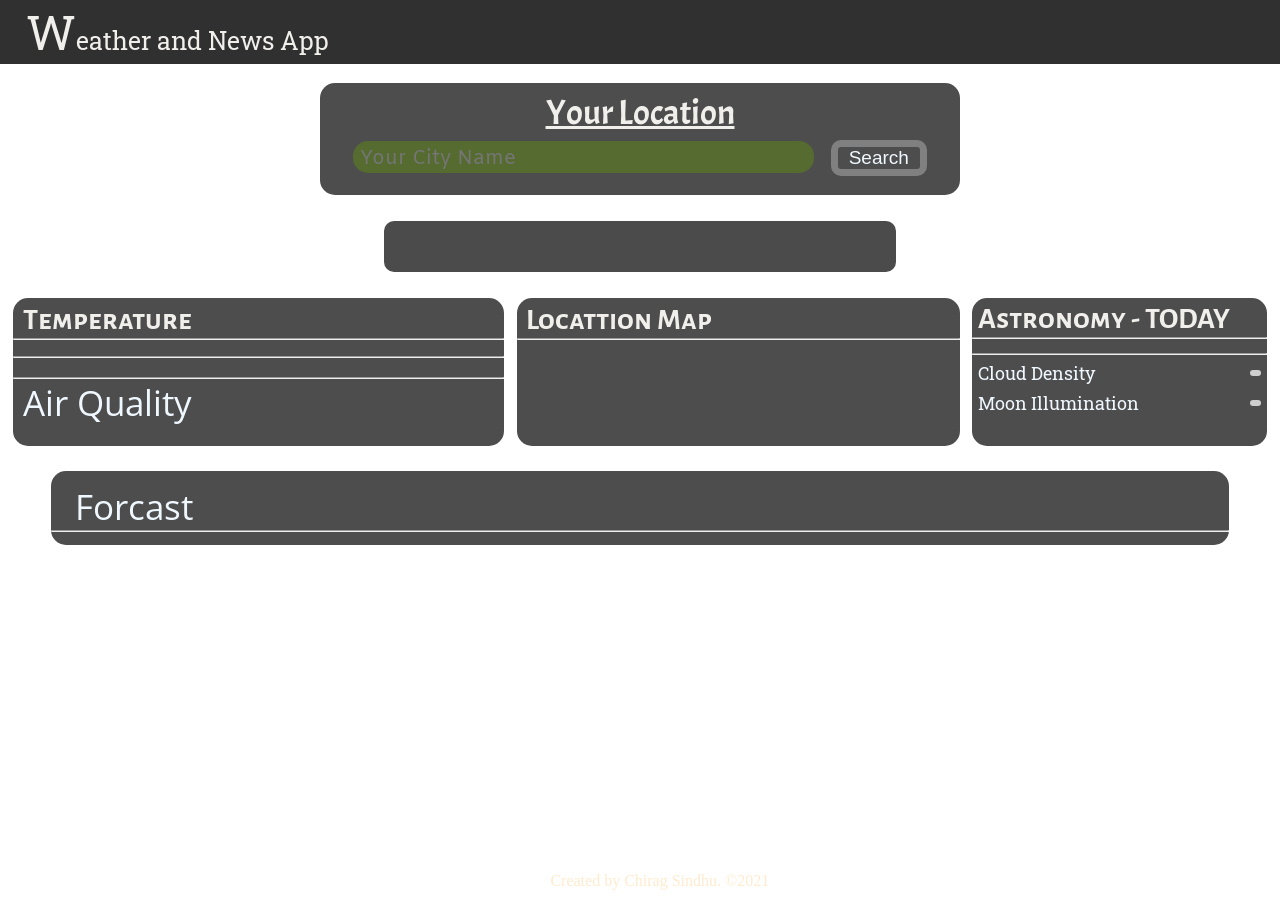
<file: Weather_News_APP/Pages/index.html>
<!DOCTYPE html>
<html lang="en">
<title>Weather and News</title>
<head>
    <!--API KEY for weather api: a341c029a9ed48ad85354611211803-->
    <!--API KEY for LATLONG to Place : 47c187f2accd40f6b3e3de635bed5089-->
    <!--Api Key for Static Map :  ijkGFg4uS2shXYNMTwwOD3qAjpcnkwx7-->
    <!--Api Key for Time : 76YXYKOLGKGJ-->
    <meta charset="UTF-8">
    <meta http-equiv="X-UA-Compatible" content="IE=edge">
    <meta name="viewport" content="width=device-width, initial-scale=1.0">
    <link rel="stylesheet" href="stylesheet.css">

    <!--Very Slow Loading must be fixed-->
    <!--Work only when you add event in the text field-->
    <script src="search_cities.js"></script>

    <script src="find_location.js"></script>
    <script src="find_temp.js"></script>
    <script src="forecast.js"></script>
    <script src="time.js"></script>


    <!--Google Fonts-->
    <link href="https://fonts.googleapis.com/css2?family=Roboto+Slab&display=swap" rel="stylesheet">
    <link href="https://fonts.googleapis.com/css2?family=Acme&display=swap" rel="stylesheet">
    <link href="https://fonts.googleapis.com/css2?family=Amiko:wght@700&display=swap" rel="stylesheet">
    <link href="https://fonts.googleapis.com/css2?family=Open+Sans:wght@800&display=swap" rel="stylesheet">
    <link href="https://fonts.googleapis.com/css2?family=Alegreya+Sans+SC&display=swap" rel="stylesheet">
    <link href="https://fonts.googleapis.com/css2?family=Ravi+Prakash&display=swap" rel="stylesheet">
    <title>Document</title>
</head>
<body>
    <div id="navbar">
        <div id="title">
            <font size = 11>W</font>eather and News App
        </div>
    </div>

    <div id="location-tab">
        <div id="location-title">
            <u>Your Location</u>
        </div>
        <div>
            <input type="text" id="ipt_loca-txt" placeholder="Your City Name" list="related_items"">
            <datalist id="related_items"></datalist>
            <input type="button" id="searh_loca-bttn" value="Search" onclick="show_temp()">
        </div>
    </div>

    <div id="time" align="CENTER"></div>

    <div id="temp-mapimg-content">
    <div id="temp-tab">
        <div id="temp-title">
            Temperature
        </div>
        <div id="temp_content">
            <hr class="all">
            <div id="temp-country-content"></div>
            <div id="location_content"></div>
            <div id="temp-update"></div>
            <div id="temperature-simple">
                <span id="temp-image"></span>
                <span id="real-temp" onclick="changetempscale()"></span>
            </div>
        </div>
        <div id="more-info">
            <hr class="all">
            <div id="condition"></div>
            <div id="is_day"></div>
            <hr class="all">
            <div id="air-q-title">
                Air Quality
                <div id="air-q-2_10"></div>
            </div>
        </div>
    </div>

    <div id="map-img-tab">
        <div id="map-title">
            Locattion Map
        </div>
        <hr class="all">
        <div id="location-map"></div>
    </div>

    <div id="astro-tab">
        <div id="astro-title">
            Astronomy - TODAY
        </div>
        <hr class="all">

        <div id="sun-rise"></div>
        <div id="sun-set"></div>

        <div id="day-max-temp"></div>
        <div id="day-min-temp"></div>

        <hr>

        <div id="cloud-per">
            Cloud Density
            <div id="pp1"></div>
        </div>
        <div id="moon-ill">
            Moon Illumination
            <div id="pp2"></div>
        </div>
    </div>
    </div>
    
    <div id="forcast-tab">
        <div id="forcast-title">
            Forcast <div id="forcast-days"></div>
        </div>
        <hr class="all">
        <div id="all-forcast-data"></div>
    </div>

    <!--COPYRIGHT CLAIM-->
    <footer>
        <p id="copyright-mark">Created by Chirag Sindhu. ©2021</p>
    </footer>
</body>
</html>
</file>
<file: Weather_News_APP/Pages/stylesheet.css>
* {
  margin: 0px;
  padding: 0px;
  /*For best Experience*/
  /*Remove If it make website slow*/
  scroll-behavior: smooth;
}
/*UN Selectable all*/
/*
* {
  -webkit-user-select: none;
  -webkit-touch-callout: none;
  -moz-user-select: none;
  -ms-user-select: none;
  user-select: none;
  color: #eeeeee;
}
*/
/* IF NEEDED
hr.all {
  border-top: 1px dashed rgb(226, 226, 226);
  border-radius: 10px;
  width: 90%;
  margin-left: 1%;
}*/

#navbar {
  width: 100%;
  height: 4rem;
  background-color: rgb(48, 48, 48);
}

#title {
  padding-left: 2%;
  font-size: 25px;
  font-family: "Roboto Slab", serif;
  color: rgb(240, 239, 235);
}

#location-tab {
  margin-top: 1.5%;
  width: 50%;
  height: 7rem;
  background-color: rgb(77, 77, 77);
  border-radius: 15px;
  text-align: center;
  margin-left: 25%;
}

#location-title {
  padding-top: 1%;
  font-size: 35px;
  font-family: "Acme", sans-serif;
  color: rgb(240, 239, 235);
}

#ipt_loca-txt {
  margin-top: 1%;
  width: 70%;
  height: 1rem;
  padding: 1.5% 1% 1% 1%;
  font-size: 20px;
  background-color: darkolivegreen;
  background-repeat: no-repeat;
  background-size: 32px;
  background-position: right;
  font-family: "Amiko", sans-serif;
  color: rgb(255, 255, 255);
  border-radius: 15px;
  border: none;
}

#searh_loca-bttn {
  cursor: pointer;
  margin-left: 2%;
  width: 15%;
  font-size: 19px;
  background-color: rgb(77, 77, 77);
  color: aliceblue;
  border-radius: 10px;
  border: solid 7px gray;
}

#time {
  font-family: Verdana, Geneva, Tahoma, sans-serif;
  color: rgb(226, 226, 226);
  font-size: 30px;
  margin-top: 2%;
  background-color: rgb(75, 75, 75);
  border-radius: 10px;
  border: none;
  width: 40%;
  margin-left: 30%;
  padding-top: 2%;
  padding-bottom: 2%;
}

#temp-mapimg-content {
  display: flex;
  flex-direction: row;
}

#temp-tab {
  margin-top: 1.5%;
  width: 50%;
  height: auto;
  background-color: rgb(77, 77, 77);
  border-radius: 15px;
  margin: 2% 1% 2% 1%;
}

#temp-title {
  padding-top: 1%;
  padding-left: 2%;
  font-size: 30px;
  font-family: "Alegreya Sans SC", sans-serif;
  color: rgb(240, 239, 235);
  font-weight: bolder;
}

#astro-tab {
  margin-top: 1.5%;
  width: 30%;
  height: auto;
  background-color: rgb(77, 77, 77);
  border-radius: 15px;
  margin: 2% 1% 2% 0;
}

#astro-title {
  padding-top: 1%;
  padding-left: 2%;
  font-size: 30px;
  font-family: "Alegreya Sans SC", sans-serif;
  color: rgb(240, 239, 235);
  font-weight: bolder;
}

#condition {
  color: aliceblue;
  font-family: "Alegreya Sans SC", sans-serif;
  font-size: 35px;
  padding: 1% 0 1% 2%;
}

#map-img-tab {
  margin-top: 1.5%;
  width: 45%;
  height: auto;
  background-color: rgb(77, 77, 77);
  border-radius: 15px;
  margin: 2% 1% 2% 0;
}

#location-map {
  display: flex;
  justify-content: center;
  align-items: center;
  padding-top: 1%;
}

#map {
  padding: 2% 0 2% 0;
  border-radius: 10px;
  border: solid 2px white;
  background-image: url("../data/gif/Snake-loading.gif");
  background-repeat: no-repeat;
  background-position: center;
}

#map-title {
  padding-top: 1%;
  padding-left: 2%;
  font-size: 30px;
  font-family: "Alegreya Sans SC", sans-serif;
  color: rgb(240, 239, 235);
  font-weight: bolder;
}

/*Dynamic -- Gernated by JAVASCRIPT-- findtemp.js*/
#location-temp-country {
  font-size: 25px;
  color: aliceblue;
  padding: 2% 0% 0% 2%;
  font-weight: bolder;
  font-family: "Open Sans", sans-serif;
}

#location_content {
  font-size: 20px;
  color: aliceblue;
  padding: 0.1% 0% 1% 2%;
}

#real-temp {
  font-size: 45px;
  font-family: "Amiko", sans-serif;
  color: aliceblue;
  cursor: pointer;
}

#temp-update {
  font-family: "Alegreya Sans SC", sans-serif;
  color: aliceblue;
  padding: 0% 0% 2% 2%;
}

#is_day {
  font-family: "Alegreya Sans SC", sans-serif;
  color: aliceblue;
  padding: 0% 0% 2% 2%;
  font-size: 25px;
}

#air-q-title {
  font-family: "Open Sans", sans-serif;
  color: aliceblue;
  padding: 0% 0% 2% 2%;
  font-size: 35px;
}

#air-q-2_10 {
  font-family: "Open Sans", sans-serif;
  padding: 0% 0% 2% 2%;
  font-size: 25px;
}

#cloud-per,
#moon-ill {
  display: flex;
  flex-direction: row;
  align-self: center;
  justify-content: space-evenly;
  color: aliceblue;
  font-size: 18px;
  margin: 2%;
  font-family: "Roboto Slab", serif;
  left: 2%;
}

#pp1,
#pp2 {
  align-self: center;
  margin-left: auto;
  border-radius: 20px;
  border: none;
  font-size: 16px;
  color: rgb(58, 51, 51);
  background-color: rgb(207, 207, 207);
  padding: 1% 2% 1% 2%;
  display: flex;
  justify-content: center;
}

#sun-rise,
#sun-set,
#day-max-temp,
#day-min-temp {
  margin: 5%;
  color: aliceblue;
  font-family: "Roboto Slab", serif;
  font-size: 19px;
}

#forcast-tab {
  margin: 0 0 0 4%;
  width: 92%;
  height: auto;
  background-color: rgb(77, 77, 77);
  border-radius: 15px;
  height: auto;
  padding-bottom: 1%;
}

#forcast-title {
  font-family: "Open Sans", sans-serif;
  color: aliceblue;
  padding: 1% 0% 0 2%;
  font-size: 35px;
}

#forcast-days {
  font-size: 20px;
  font-family: "Roboto Slab", serif;
  padding-right: 2%;
}

#all-forcast-data {
  display: flex;
  flex-direction: column;
  justify-content: center;
}

#day-title {
  font-size: 40px;
  font-family: "Ravi Prakash", cursive;
  color: aliceblue;
  margin: 2% 0 0 2%;
  background-color: rgb(168, 173, 165);
}

#one-day-chunk {
  overflow: auto;
  padding: 0.5%;
  margin: 0 0.5% 0.5% 0.5%;
  background-color: rgb(61, 61, 61);
  border-radius: 10px;
  border: none;
  display: flex;
  justify-content: left;
}

#one-hour-chunk {
  font-size: 20px;
  border-radius: 5px;
  border: none;
  color: rgb(255, 255, 255);
  margin: 1%;
  padding: 1%;
  background-color: rgb(99, 99, 99);
  width: 20%;
  display: flex;
  justify-content: space-evenly;
  align-items: center;
}

#time-forcast {
  background-color: rgb(15, 1, 65);
  padding: 2%;
  border-radius: 5px;
  border: none;
}

/*Always LAST*/
#copyright-mark {
  position: fixed;
  bottom: 10px;
  left: 43%;
  width: 50%;
  color: blanchedalmond;
}
</file>
